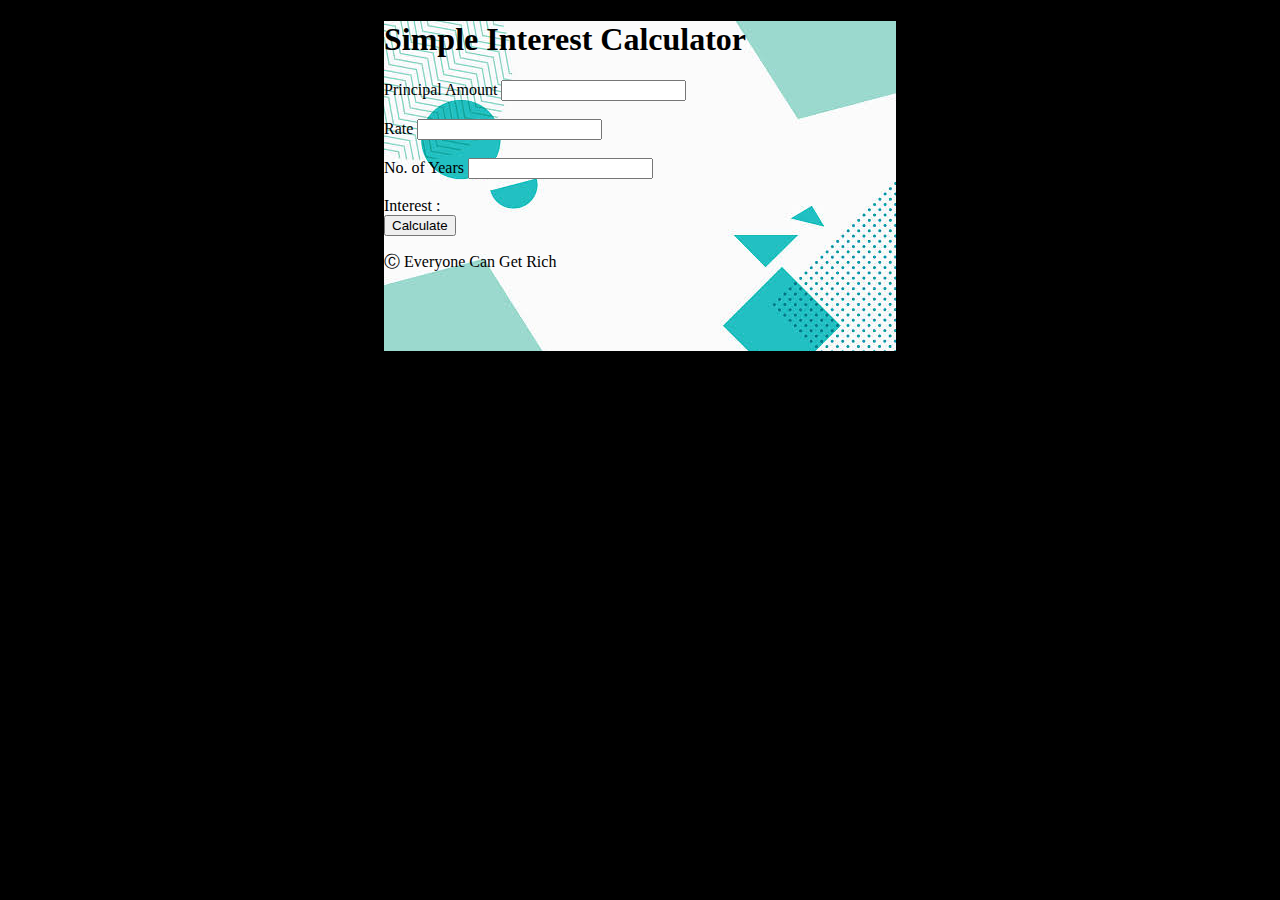
<file: index.html>
<!DOCTYPE html>
<html>
<head>
    <title>Simple Interest Calculator</title>
    <script src="script.js"></script>
    <link rel="stylesheet" type="text/css" href="style.css">
</head>

<body>
    <div id="container">
    <h1>Simple Interest Calculator</h1>
    Principal Amount <input type="number"  id="principal">  <br/><br>
    Rate <input type="number"  id="rate">  <br/> <br>
    No. of Years <input type="number"  id="years">  <br/> <br>
    Interest : <span id="result"></span><br>
    <button onclick="calculate()">Calculate</button>
    <p id="result"></p>
    
    <p>
        Ⓒ Everyone Can Get Rich
    </p>
    </div>
   
</body>





</html>
</file>
<file: style.css>
body{
    font-family: 'Times New Roman', Times;
    background-color: black;
}
#container{
    width: 512px;
    height: 330px;
    background-image:  url(call.jpeg);
    margin: 20px auto;
}
</file>
